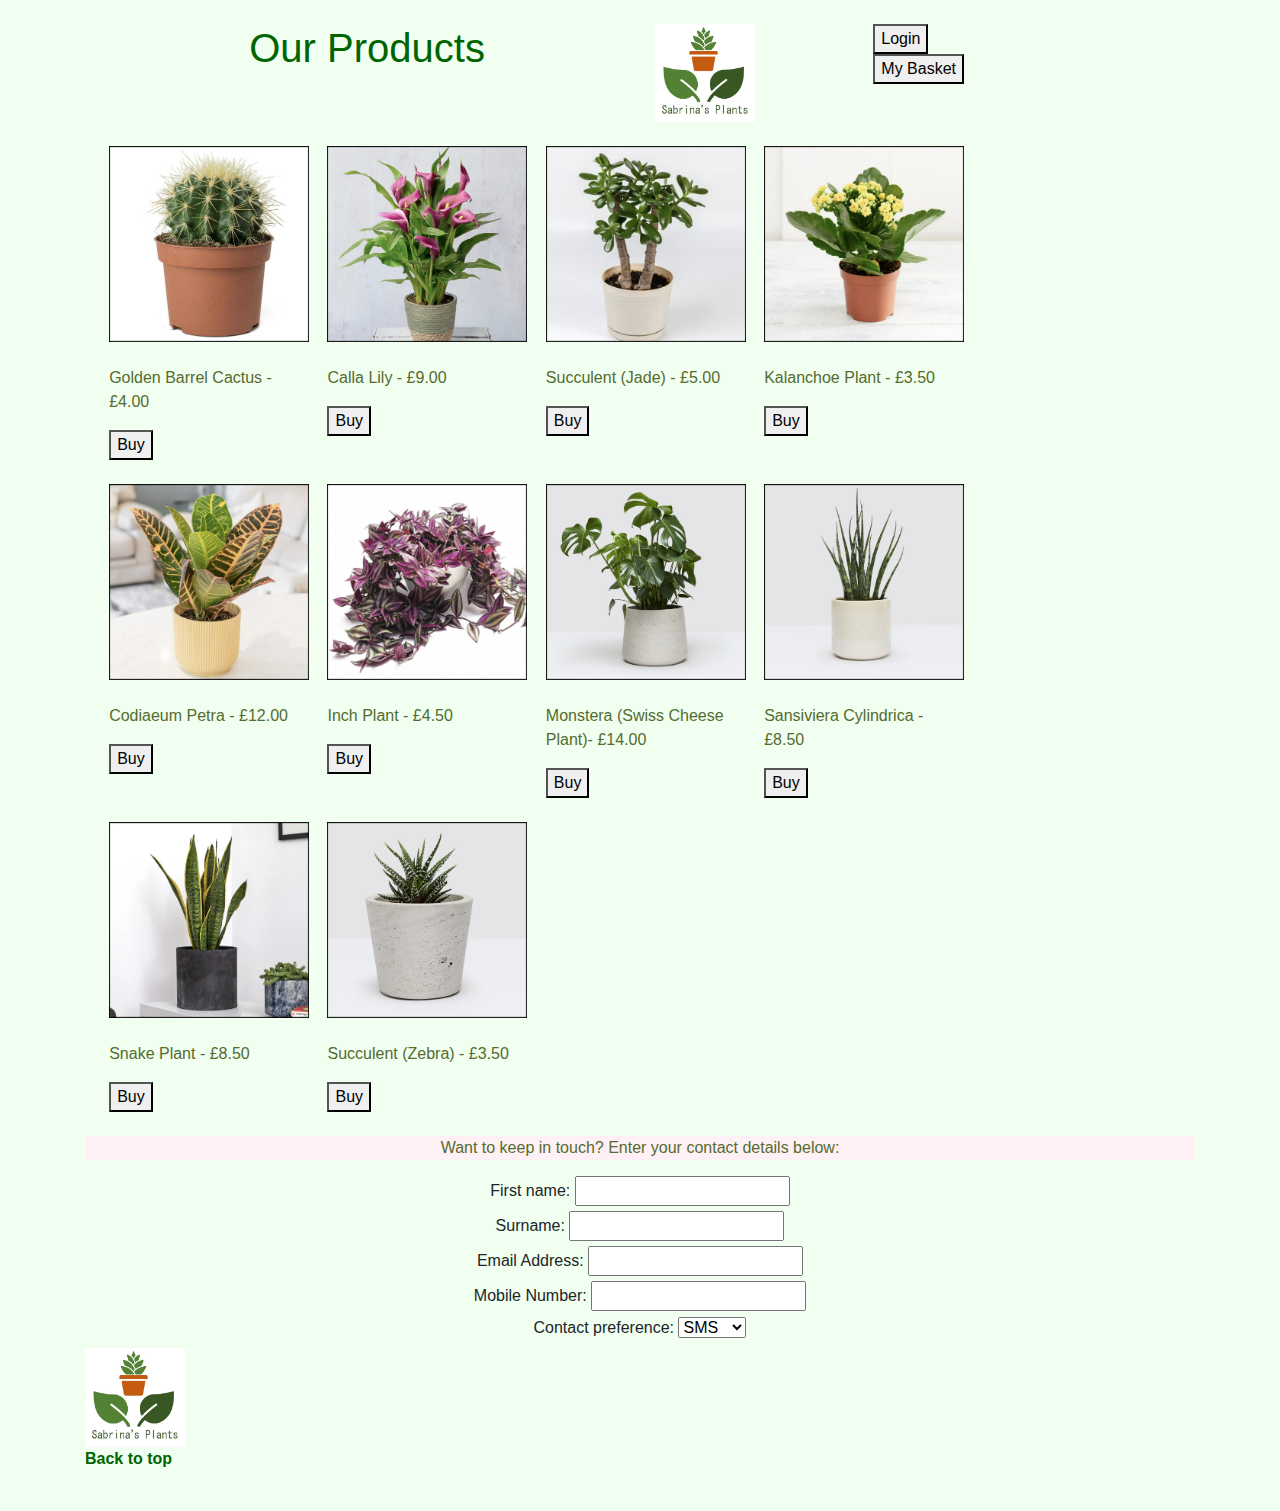
<file: index.html>
<!DOCTYPE html>
<html lang="en">
<head>
    <meta charset="UTF-8">
    <title>Shopping with Sabrina</title>
    <link
            rel="stylesheet"
            href="https://cdn.jsdelivr.net/npm/bootstrap@4.3.1/dist/css/bootstrap.min.css"
            integrity="sha384-ggOyR0iXCbMQv3Xipma34MD+dH/1fQ784/j6cY/iJTQUOhcWr7x9JvoRxT2MZw1T"
            crossorigin="anonymous">
    <link rel = 'stylesheet'
          href = "assets/stylesheet/shopping-stylesheet.css" />
</head>
<body>
    <div class="row">
        <br>
    </div>
    <div class="row">
        <div class="col-md-1">
            <br>
        </div>
        <div class="col-md-5">
            <h1 id = "theHeading">Our Products</h1>
            <!-- heading of shop -->
        </div>
        <div class="col-md-2">
            <img src="assets/pictures/Logo.jpg"
                    width = 100>
        </div>
        <div class="col-md-4">
            <button>Login</button>
            <br>
            <button>My Basket</button>
        </div>
    </div>

    <div class="row">
        <br>
    </div>

    <div class="row">
        <div class="col-md-1">
            <br>
        </div>
        <div class="col-md-2">
            <img src="assets/pictures/Barrel size.jpg"
                 width = 200>
        </div>
        <div class="col-md-2">
            <img src="assets/pictures/Calla Lily size.jpg"
                 width = 200>
        </div>
        <div class="col-md-2">
            <img src="assets/pictures/Jade size.jpg"
                    width = 200>
        </div>
        <div class="col-md-2">
            <img src="assets/pictures/Kalanchoe size.jpg"
                    width = 200>
        </div>
    </div>

    <div class="row">
        <br>
    </div>

    <div class="row">
        <div class="col-md-1">
            <br>
        </div>
        <div class="col-md-2">
            <p>Golden Barrel Cactus - £4.00</p>
            <button>Buy</button>
        </div>
        <div class="col-md-2">
            <p>Calla Lily - £9.00</p>
            <button>Buy</button>
        </div>
        <div class="col-md-2">
            <p>Succulent (Jade) - £5.00</p>
            <button>Buy</button>
        </div>
        <div class="col-md-2">
            <p>Kalanchoe Plant - £3.50</p>
            <button>Buy</button>
        </div>
    </div>

    <div class="row">
        <br>
    </div>

    <div class="row">
        <div class="col-md-1">
            <br>
        </div>
        <div class="col-md-2">
            <img src="assets/pictures/Cody size.jpg"
                 width = 200>
        </div>
        <div class="col-md-2">
            <img src="assets/pictures/Inch size.jpg"
                    width = 200>
        </div>
        <div class="col-md-2">
            <img src="assets/pictures/Monstera size.jpg"
                    width = 200>
        </div>
        <div class="col-md-2">
            <img src="assets/pictures/Sansiviera size.jpg"
                    width = 200>
        </div>
    </div>

    <div class="row">
        <br>
    </div>

    <div class="row">
        <div class="col-md-1">
            <br>
        </div>
        <div class="col-md-2">
            <p>Codiaeum Petra - £12.00</p>
            <button>Buy</button>
        </div>
        <div class="col-md-2">
            <p>Inch Plant - £4.50</p>
            <button>Buy</button>
        </div>
        <div class="col-md-2">
            <p>Monstera (Swiss Cheese Plant)- £14.00</p>
            <button>Buy</button>
        </div>
        <div class="col-md-2">
            <p>Sansiviera Cylindrica - £8.50</p>
            <button>Buy</button>
        </div>
    </div>

    <div class="row">
        <br>
    </div>

    <div class="row">
        <div class="col-md-1">
            <br>
        </div>
        <div class="col-md-2">
            <img src="assets/pictures/Snake size.jpg"
                    width = 200>
        </div>
        <div class="col-md-2">
            <img src="assets/pictures/Zebra size.jpg"
                    width = 200>
        </div>
    </div>

    <div class="row">
        <br>
    </div>

    <div class="row">
        <div class="col-md-1">
            <br>
        </div>
        <div class="col-md-2">
            <p>Snake Plant - £8.50</p>
            <button>Buy</button>
        </div>
        <div class="col-md-2">
            <p>Succulent (Zebra) - £3.50</p>
            <button>Buy</button>
        </div>
    </div>

    <div class="row">
        <br>
    </div>


        <div class="container">
            <header><p>Want to keep in touch? Enter your contact details below:</p></header>
            <section>
                <form>
                    <label>First name:</label>
                    <input type="text"><br>
                    <label>Surname:</label>
                    <input type="text"><br>
                    <label>Email Address:</label>
                    <input type="text"><br>
                    <label>Mobile Number:</label>
                    <input type="text"><br>
                    <label>Contact preference:</label>
                    <select>
                        <option value="sms">SMS</option>
                        <option value="call">Call</option>
                        <option value="email">E-Mail</option>
                    </select>

                </form>
            </section>
            <aside>
                <img src="assets/pictures/Logo.jpg"
                    width = 100>
            </aside>
            <footer>
                <a href = '#theHeading'><b>Back to top</b></a>
            </footer>
        </div>
<p><br></p>
</body>
</html>
</file>
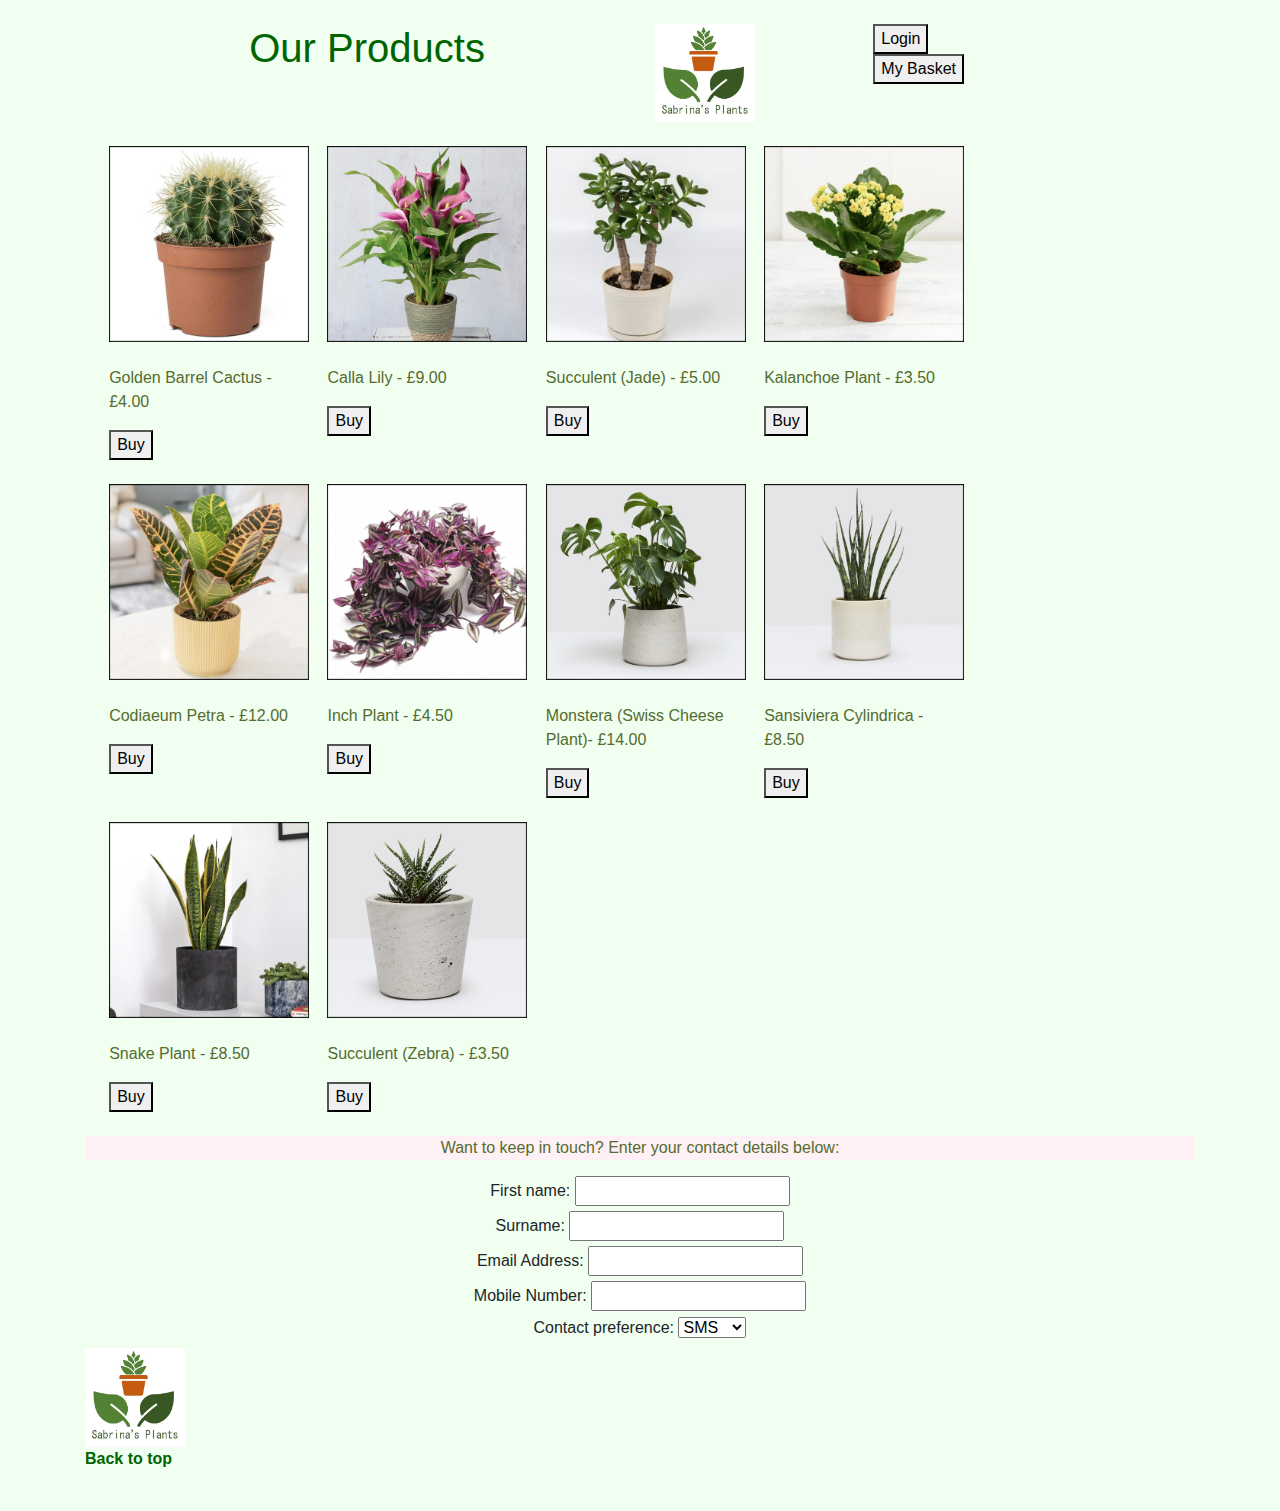
<file: shopping.html>
<!DOCTYPE html>
<html lang="en">
<head>
    <meta charset="UTF-8">
    <title>Shopping with Sabrina</title>
    <link
            rel="stylesheet"
            href="https://cdn.jsdelivr.net/npm/bootstrap@4.3.1/dist/css/bootstrap.min.css"
            integrity="sha384-ggOyR0iXCbMQv3Xipma34MD+dH/1fQ784/j6cY/iJTQUOhcWr7x9JvoRxT2MZw1T"
            crossorigin="anonymous">
    <link rel = 'stylesheet'
          href = "assets/stylesheet/shopping-stylesheet.css" />
</head>
<body>
    <div class="row">
        <br>
    </div>
    <div class="row">
        <div class="col-md-1">
            <br>
        </div>
        <div class="col-md-5">
            <h1 id = "theHeading">Our Products</h1>
            <!-- heading of shop -->
        </div>
        <div class="col-md-2">
            <img src="assets/pictures/Logo.jpg"
                    width = 100>
        </div>
        <div class="col-md-4">
            <button>Login</button>
            <br>
            <button>My Basket</button>
        </div>
    </div>

    <div class="row">
        <br>
    </div>

    <div class="row">
        <div class="col-md-1">
            <br>
        </div>
        <div class="col-md-2">
            <img src="assets/pictures/Barrel size.jpg"
                 width = 200>
        </div>
        <div class="col-md-2">
            <img src="assets/pictures/Calla Lily size.jpg"
                 width = 200>
        </div>
        <div class="col-md-2">
            <img src="assets/pictures/Jade size.jpg"
                    width = 200>
        </div>
        <div class="col-md-2">
            <img src="assets/pictures/Kalanchoe size.jpg"
                    width = 200>
        </div>
    </div>

    <div class="row">
        <br>
    </div>

    <div class="row">
        <div class="col-md-1">
            <br>
        </div>
        <div class="col-md-2">
            <p>Golden Barrel Cactus - £4.00</p>
            <button>Buy</button>
        </div>
        <div class="col-md-2">
            <p>Calla Lily - £9.00</p>
            <button>Buy</button>
        </div>
        <div class="col-md-2">
            <p>Succulent (Jade) - £5.00</p>
            <button>Buy</button>
        </div>
        <div class="col-md-2">
            <p>Kalanchoe Plant - £3.50</p>
            <button>Buy</button>
        </div>
    </div>

    <div class="row">
        <br>
    </div>

    <div class="row">
        <div class="col-md-1">
            <br>
        </div>
        <div class="col-md-2">
            <img src="assets/pictures/Cody size.jpg"
                 width = 200>
        </div>
        <div class="col-md-2">
            <img src="assets/pictures/Inch size.jpg"
                    width = 200>
        </div>
        <div class="col-md-2">
            <img src="assets/pictures/Monstera size.jpg"
                    width = 200>
        </div>
        <div class="col-md-2">
            <img src="assets/pictures/Sansiviera size.jpg"
                    width = 200>
        </div>
    </div>

    <div class="row">
        <br>
    </div>

    <div class="row">
        <div class="col-md-1">
            <br>
        </div>
        <div class="col-md-2">
            <p>Codiaeum Petra - £12.00</p>
            <button>Buy</button>
        </div>
        <div class="col-md-2">
            <p>Inch Plant - £4.50</p>
            <button>Buy</button>
        </div>
        <div class="col-md-2">
            <p>Monstera (Swiss Cheese Plant)- £14.00</p>
            <button>Buy</button>
        </div>
        <div class="col-md-2">
            <p>Sansiviera Cylindrica - £8.50</p>
            <button>Buy</button>
        </div>
    </div>

    <div class="row">
        <br>
    </div>

    <div class="row">
        <div class="col-md-1">
            <br>
        </div>
        <div class="col-md-2">
            <img src="assets/pictures/Snake size.jpg"
                    width = 200>
        </div>
        <div class="col-md-2">
            <img src="assets/pictures/Zebra size.jpg"
                    width = 200>
        </div>
    </div>

    <div class="row">
        <br>
    </div>

    <div class="row">
        <div class="col-md-1">
            <br>
        </div>
        <div class="col-md-2">
            <p>Snake Plant - £8.50</p>
            <button>Buy</button>
        </div>
        <div class="col-md-2">
            <p>Succulent (Zebra) - £3.50</p>
            <button>Buy</button>
        </div>
    </div>

    <div class="row">
        <br>
    </div>


        <div class="container">
            <header><p>Want to keep in touch? Enter your contact details below:</p></header>
            <section>
                <form>
                    <label>First name:</label>
                    <input type="text"><br>
                    <label>Surname:</label>
                    <input type="text"><br>
                    <label>Email Address:</label>
                    <input type="text"><br>
                    <label>Mobile Number:</label>
                    <input type="text"><br>
                    <label>Contact preference:</label>
                    <select>
                        <option value="sms">SMS</option>
                        <option value="call">Call</option>
                        <option value="email">E-Mail</option>
                    </select>

                </form>
            </section>
            <aside>
                <img src="assets/pictures/Logo.jpg"
                    width = 100>
            </aside>
            <footer>
                <a href = '#theHeading'><b>Back to top</b></a>
            </footer>
        </div>
<p><br></p>
</body>
</html>
</file>
<file: assets/stylesheet/shopping-stylesheet.css>
body {
  background-color: honeydew;
}
h1 {
	color: darkgreen;
	text-align: center;
}
p {
	color: darkolivegreen;
}
a {
	color: darkgreen;
}
a:hover {
	color:yellowgreen;
}
button:hover {
	color: yellowgreen;
}
img:hover {
	transform: scale(1.16);
}



#container {
	display: grid;
}
header {
	grid-column: 10/13;
	grid-row: 1;
	background-color: lavenderblush;
	text-align: center;
}
section {
	grid-column: 5/13;
	grid-row: 2;
	text-align: center;
}
aside {
	grid-column: 1/4;
	grid-row: 2;
}
footer {
	grid-column: 1/3;
	grid-row: 3;
}
form {
	grid-column:6/13;
	grid-row2;
}
</file>
